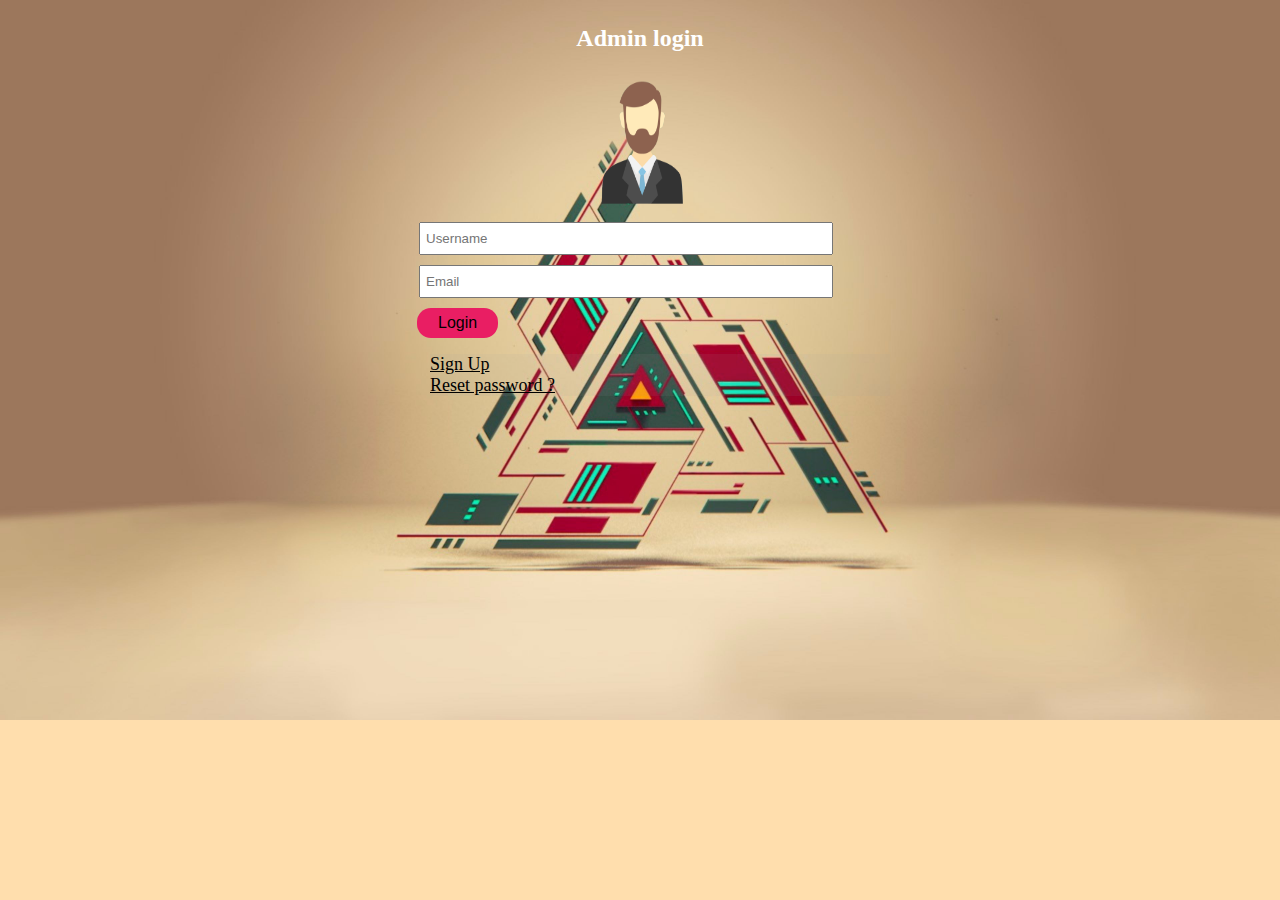
<file: index.html>
<!DOCTYPE html>
<html>
<head>
	<title>2nd class</title>
	
	<link rel="stylesheet" type="text/css" href="css/style.css">




</head>
<body class="background">

	

		<div class="container">
				
				

			<div class="login-section">
				<h2>Admin login</h2>
				<img src="img/admin.png">
				<form>

					<input type="text" name="" placeholder="Username" class="from-control">
					<input type="email" name="" placeholder="Email" class="from-control">
					<input type="submit" value="Login" class="btn">
				</form>

				<ul>
					<li><a href="signup.html" target="blank">Sign Up</a></li>
					<li><a href="reset.html" target="blank">Reset password ?</a></li>
				</ul>


			</div>



		</div>

</body>
</html>
</file>
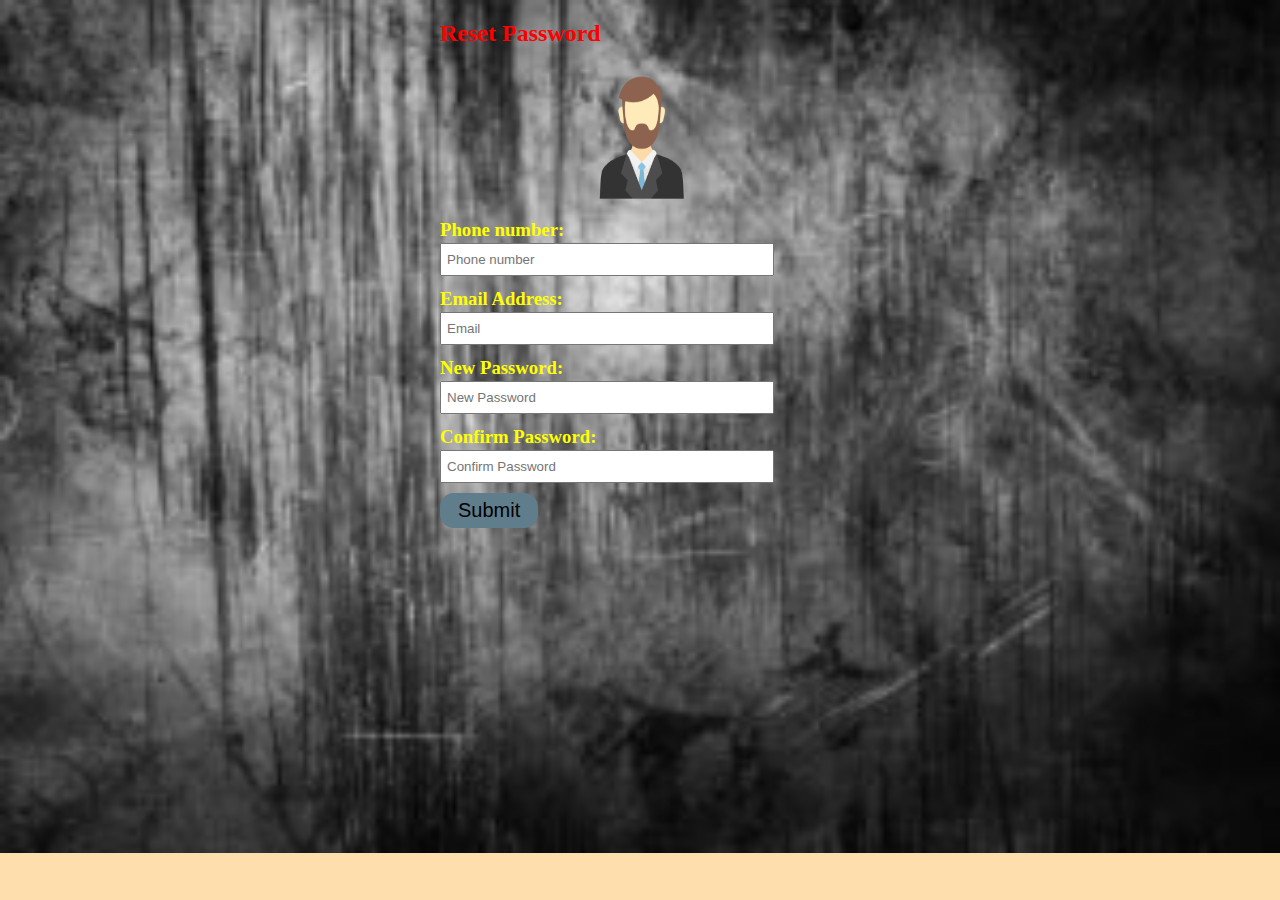
<file: reset.html>
<!DOCTYPE html>
<html>
<head>
	<title>Reset Password</title>
	
	<link rel="stylesheet" type="text/css" href="css/reset.css">




</head>
<body class="background">

	

		<div class="container">
				
				

			<div class="login-section">
				<h2>Reset Password</h2>
				<img src="img/admin.png">
				<form>
					<h3>Phone number:</h3>
					<input type="number" name="" placeholder="Phone number" class="form-info">
					<h3>Email Address:</h3>
					<input type="email" name="" placeholder="Email" class="form-info">
					<h3>New Password:</h3>
					<input type="password" name="" placeholder="New Password" class="form-info">
					<h3>Confirm Password:</h3>
					<input type="password" name="" placeholder="Confirm Password" class="form-info">
					<input type="submit" value="Submit" class="btn">

				</form>

				

			</div>



		</div>

</body>
</html>
</file>
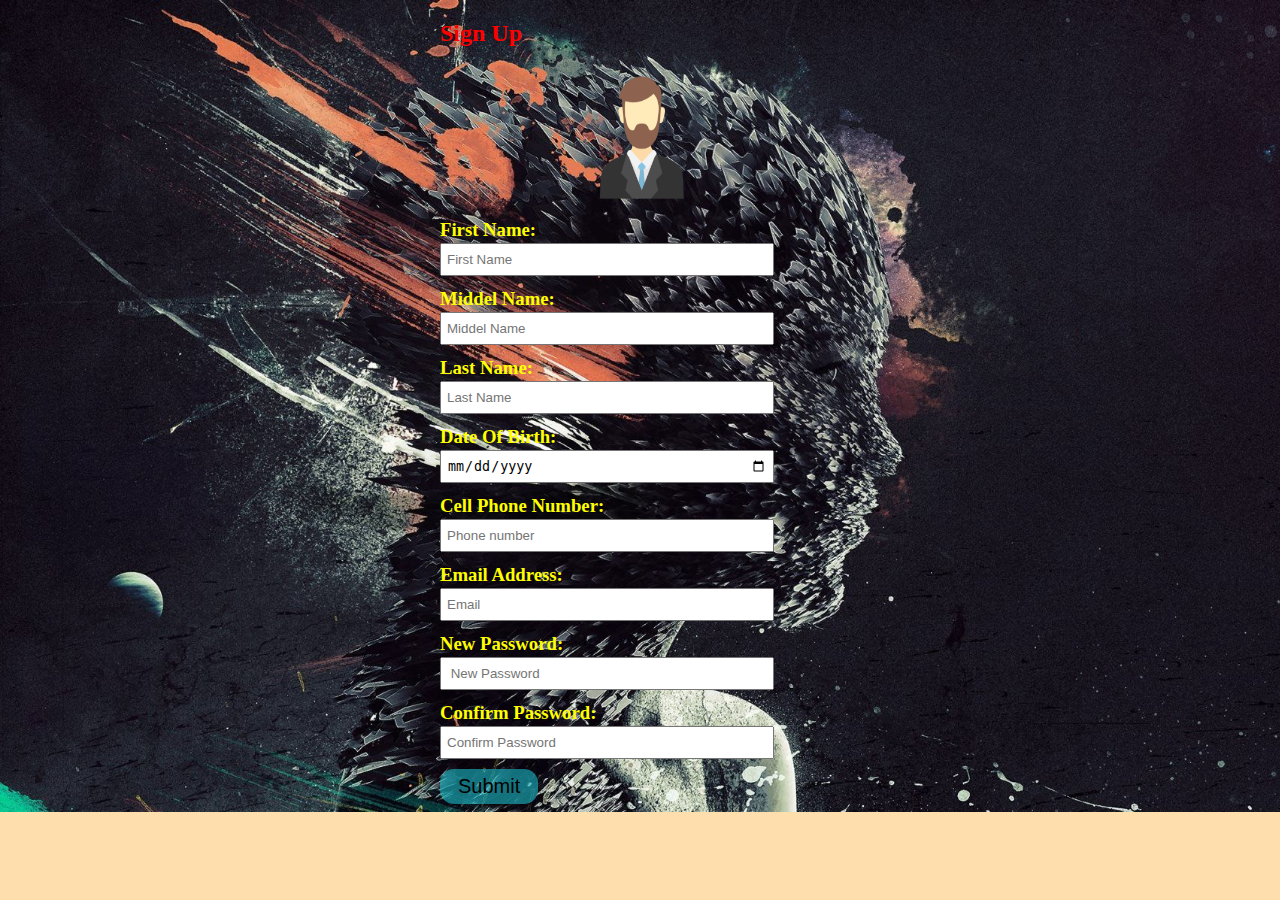
<file: signup.html>
<!DOCTYPE html>
<html>
<head>
	<title>2nd class</title>
	
	<link rel="stylesheet" type="text/css" href="css/signup.css">




</head>
<body class="background">

	

		<div class="container">
				
				

			<div class="login-section">

				<h2>Sign Up</h2>
			<img src="img/admin.png">
			<form>
				<h3>First Name:</h3>
				<input type="text" name="" placeholder="First Name" class="form-info">
				<h3>Middel Name:</h3>
				<input type="text" name="" placeholder="Middel Name" class="form-info">
				<h3>Last Name:</h3>
				<input type="text" name="" placeholder="Last Name" class="form-info">
				<h3>Date Of Birth:</h3>
				<input type="date" name="" class="form-info">
				<h3>Cell Phone Number:</h3>
				<input type="number" name="" placeholder="Phone number" class="form-info">
				<h3>Email Address:</h3>
				<input type="email" name="" placeholder="Email" class="form-info">
				<h3>New Password:</h3>
				<input type="password" name="" placeholder=" New Password" class="form-info">
				<h3>Confirm Password:</h3>
				<input type="password" name="" placeholder="Confirm Password" class="form-info">
				<input type="submit" value="Submit" class="btn">
			</form>
			
				

			</div>



		</div>

</body>
</html>
</file>
<file: css/style.css>
.background{

 	background:url(../img/abc.jpg)navajowhite;
 	background-repeat: no-repeat;
 	background-size: cover;
 	display: block;
 }

.container{

	width: 500px;
	margin: 2% auto;

}

.login-section{
	
}

.login-section h2{
	color: #fff;
	text-align:center;

}

.login-section img{
	width: 149px;
	height: 150px;
	margin: 0 auto;
	display: block;
}
.login-section ul {
    list-style: none;
    text-decoration: none;
}
.login-section ul li {
    text-decoration: none;
    text-transform: none;
    background-color: #a9a9a917;
    font-size: 18px;
}
.login-section ul li a {
    color: black;
    text-align: left;
}

.from-control {
    width: 80%;
    height: 29px;
    padding: 0px 5px;
    margin: 0px 0px 10px 29px;
} 

.btn {
    background-color: #E91E63;
    padding: 6px 21px;
    border: #fff;
    font-size: 16px;
    border-radius: 14px;
    margin: 0px 27px;
}
</file>
<file: css/signup.css>
.background{

 	background:url(../img/11.jpg)navajowhite;
 	background-repeat: no-repeat;
 	background-size: cover;
 	width:170px auto;
 }
 .container{

	width: 400px;
	margin: 1px auto;

}
.login-section{
	
}

.login-section h2{
	color: red;
	text-align:left;

}
.login-section img{
	width: 154px;
	height: 150px;
	margin: 0 auto;
	display: block;

}
.login-section h3 {
	color: yellow;
	text-align:left;
	margin: 2px auto;
}

.form-info{
	width: 80%;
	height: 29px;
	padding: 0px 5px;
	margin-bottom: 10px;
}
.btn {
    background-color: #1edce982;
    padding: 6px 18px;
    border: #fff;
    font-size: 20px;
    border-radius: 14px;
}
.btn hover {
    cursor: pointer;
    background-color: green;
}
</file>
